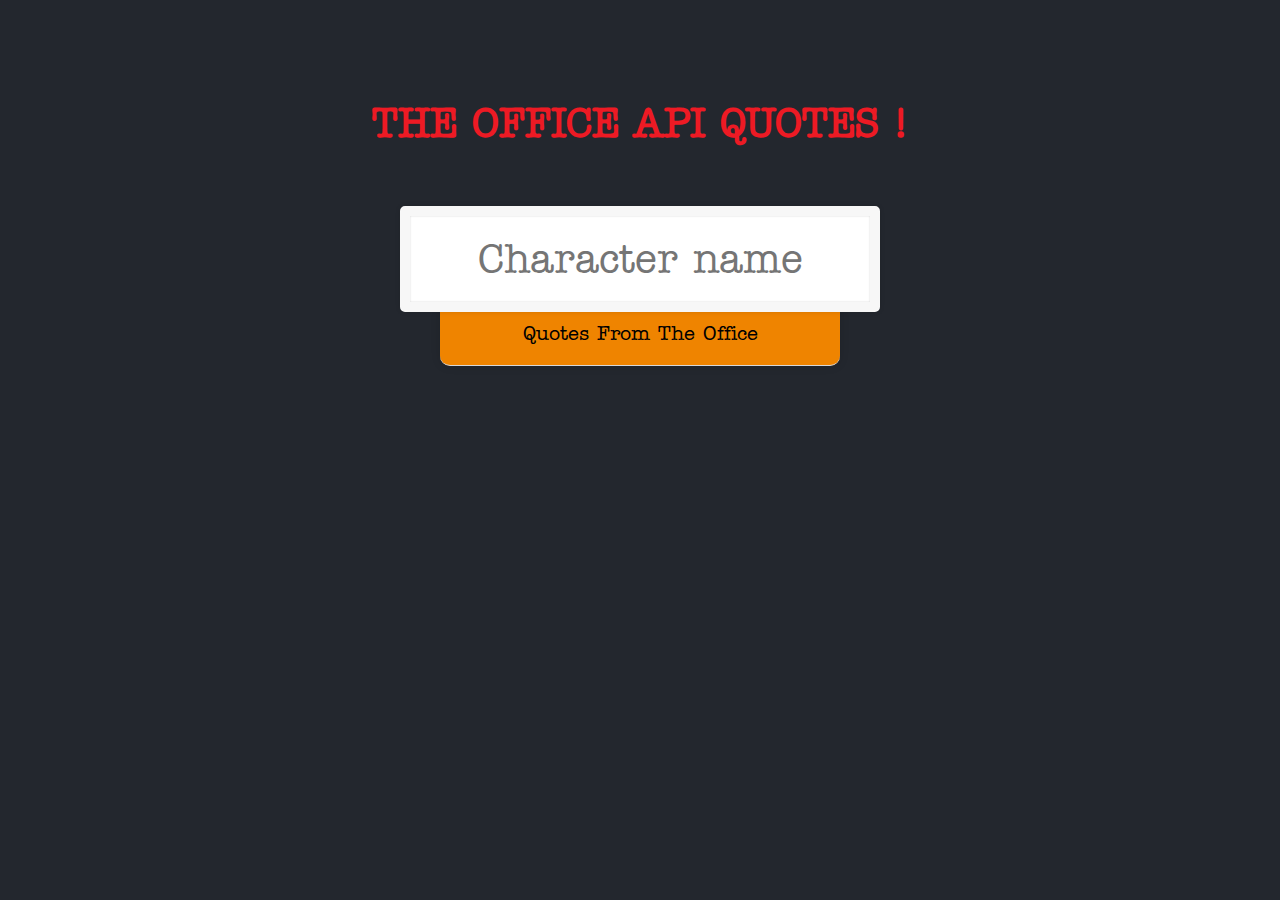
<file: index.html>
<!DOCTYPE html>
<html lang="fr">

<head>
  <meta charset="UTF-8">
  <meta http-equiv="X-UA-Compatible" content="IE=edge">
  <meta name="viewport" content="width=device-width, initial-scale=1.0">
  <!-- LINK CSS -->
  <link rel="stylesheet" href="./assets/style/normalize.css">
  <link rel="stylesheet" href="./assets/style/style.css">
  <link rel="icon" type="image/png" href="./assets/images/World-best-Boss.jpg" />
  <title>Api & Co</title>
</head>

<body>
  <!-- HEADER -->
  <!-- MAIN -->
  <h1>THE OFFICE API QUOTES !</h1>

  <form class="search-form">
    <input type="text" class="search" placeholder="Character name">
    <ul class="suggestions">
      <li id="theChosenOne">Quotes from the Office</li>
    </ul>
  </form>

  <!-- FOOTER -->

  <!-- SCRIPT -->
  <script src="./assets/script/script.js"></script>
</body>

</html>
</file>
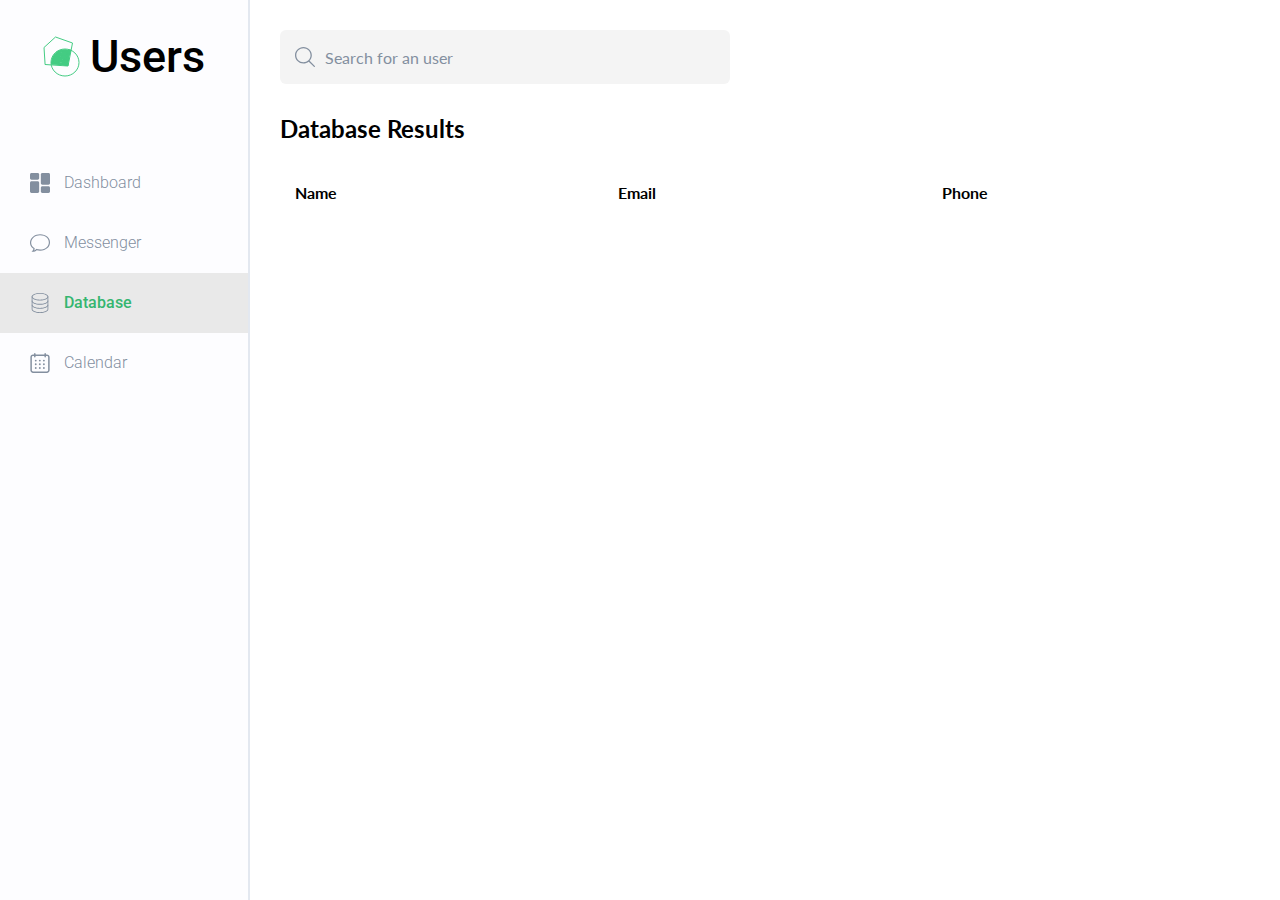
<file: DynamicSearchJS/FinishedFiles/index.html>
<!DOCTYPE html>
<html lang="fr">
  <head>
    <meta charset="UTF-8" />
    <meta http-equiv="X-UA-Compatible" content="IE=edge" />
    <meta name="viewport" content="width=device-width, initial-scale=1.0" />
    <title>Recherche d'utilisateurs</title>
    <link rel="stylesheet" href="style.css" />
    <link rel="preconnect" href="https://fonts.googleapis.com" />
    <link rel="preconnect" href="https://fonts.gstatic.com" crossorigin />
    <link
      href="https://fonts.googleapis.com/css2?family=Lato:wght@100;300;400;700;900&family=Roboto:wght@100;300;400;500;700;900&display=swap"
      rel="stylesheet"
    />
  </head>
  <body>

    <div class="global-container">

      <nav class="side-nav">
        <div class="nav-logo">
          <img src="images/logo.svg">
          <h1>Users</h1>
        </div>

        <a href="#" class="bloc-link">
          <img src="images/dashboard.svg">
          <span class="nav-links">Dashboard</span>
        </a>
        <a href="#" class="bloc-link">
          <img src="images/speech-bubble.svg">
          <span class="nav-links">Messenger</span>
        </a>
        <a href="#" class="bloc-link active">
          <img src="images/server.svg">
          <span class="nav-links">Database</span>
        </a>
        <a href="#" class="bloc-link">
          <img src="images/calendar.svg">
          <span class="nav-links">Calendar</span>
        </a>
      </nav>

      <main class="main-content">

        <div class="input-control">
          <label for="search">
            <img src="images/search.svg">
          </label>
          <input type="text" id="search" placeholder="Search for an user">
        </div>

        <h2 class="main-title">Database Results</h2>

        <div class="table">
          <h3 class="table-title">Name</h3>
          <h3 class="table-title">Email</h3>
          <h3 class="table-title">Phone</h3>
        </div>

        <div class="table-results">

        

        </div>

      </main>

    </div>



    <script src="script.js"></script>
  </body>
</html>
</file>
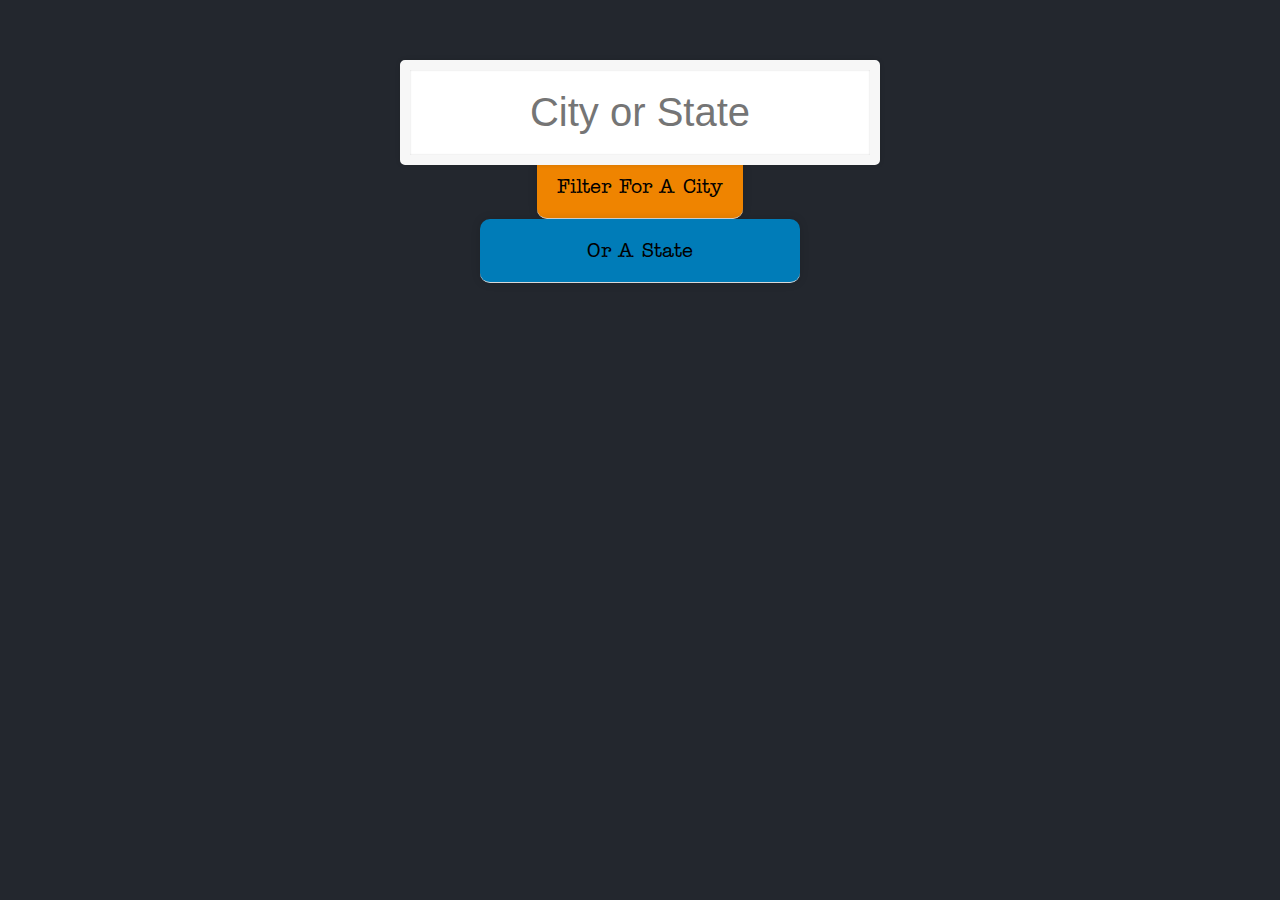
<file: index-FINISHED.html>
<!DOCTYPE html>
<html lang="en">

<head>
  <meta charset="UTF-8">
  <title>Type Ahead 👀</title>
  <link rel="stylesheet" href="./assets/style/style.css">
</head>

<body>

  <form class="search-form">
    <input type="text" class="search" placeholder="City or State">
    <ul class="suggestions">
      <li>Filter for a city</li>
      <li>or a state</li>
    </ul>
  </form>
  <script>
    const endpoint = 'https://gist.githubusercontent.com/Miserlou/c5cd8364bf9b2420bb29/raw/2bf258763cdddd704f8ffd3ea9a3e81d25e2c6f6/cities.json';

    const cities = [];
    fetch(endpoint)
      .then(blob => blob.json())
      .then(data => cities.push(...data));

    function findMatches(wordToMatch, cities) {
      return cities.filter(place => {
        // here we need to figure out if the city or state matches what was searched
        const regex = new RegExp(wordToMatch, 'gi');
        return place.city.match(regex) || place.state.match(regex)
      });
    }

    function numberWithCommas(x) {
      return x.toString().replace(/\B(?=(\d{3})+(?!\d))/g, ',');
    }

    function displayMatches() {
      const matchArray = findMatches(this.value, cities);
      const html = matchArray.map(place => {
        const regex = new RegExp(this.value, 'gi');
        const cityName = place.city.replace(regex, `<span class="hl">${this.value}</span>`);
        const stateName = place.state.replace(regex, `<span class="hl">${this.value}</span>`);
        return `
      <li>
        <span class="name">${cityName}, ${stateName}</span>
        <span class="population">${numberWithCommas(place.population)}</span>
      </li>
    `;
      }).join('');
      suggestions.innerHTML = html;
    }

    const searchInput = document.querySelector('.search');
    const suggestions = document.querySelector('.suggestions');

    searchInput.addEventListener('change', displayMatches);
    searchInput.addEventListener('keyup', displayMatches);

  </script>
</body>

</html>
</file>
<file: assets/style/style.css>
/*Généralité*/
/* FONT  */
@font-face {
  font-family: "ITC American Typewriter";
  src: url("./font/itc-american-typewriter-medium.otf");
}

html {
  box-sizing: border-box;
  background: rgb(35, 39, 46);
  font-family: "ITC American Typewriter";
  font-size: 20px;
  font-weight: 200;
  background-image: url("https://images.simonsaysstamp.com/images/products/1_326840_FS.png");
  background-repeat: no-repeat;
  background-size: cover;
  background-attachment: fixed;
}

*,
*:before,
*:after {
  box-sizing: inherit;
}

h1 {
  text-align: center;
  color: rgb(237, 26, 36);
  margin-top: 5rem;
}

input {
  width: 100%;
  padding: 20px;
}

.search-form {
  max-width: 400px;
  margin: 50px auto;
}

input.search {
  margin: 0;
  text-align: center;
  outline: 0;
  border: 10px solid #f7f7f7;
  width: 120%;
  left: -10%;
  position: relative;
  top: 10px;
  z-index: 2;
  border-radius: 5px;
  font-size: 40px;
  box-shadow: 0 0 5px rgba(0, 0, 0, 0.12), inset 0 0 2px rgba(0, 0, 0, 0.19);
}

.suggestions {
  margin: 0;
  padding: 0;
  position: relative;
  display: flex;
  flex-direction: column;
  justify-content: center;
  align-items: center;
  /* perspective: 20px; */
}

.suggestions li {
  background: white;
  list-style: none;
  border-bottom: 1px solid #d8d8d8;
  box-shadow: 0 0 10px rgba(0, 0, 0, 0.14);
  margin: 0;
  padding: 20px;
  transition: background 0.2s;
  display: flex;
  justify-content: center;
  text-transform: capitalize;
}

#theChosenOne {
  width: 100%;
}

.suggestions li:nth-child(even) {
  background-color: rgb(0, 124, 184);
  border-radius: 10px;
  width: 80%;
  /* transform: perspective(100px) rotateX(3deg) translateY(2px) scale(1); */
}

.suggestions li:nth-child(odd) {
  background-color: rgb(239, 132, 0);
  border-radius: 10px;
  /* transform: perspective(100px) rotateX(-3deg) translateY(3px); */
  /* background: linear-gradient(to top, #ffffff 0%, #EFEFEF 100%); */
  /* margin-left: 15%;
    margin-right: 5%; */
}

span.population {
  font-size: 15px;
}

.hl {
  background: #ffc600;
}

/*HEADER*/

/*MAIN*/

/*FOOTER*/
</file>
<file: DynamicSearchJS/FinishedFiles/style.css>
* {
  margin: 0;
  padding: 0;
  box-sizing: border-box;
}

body {
  background-color: #fff;
  font-family: "Roboto", sans-serif;
}

.global-container {
  display: grid;
  grid-template-columns: 250px 1fr;
}

/* Nav */
.side-nav {
  position: fixed;
  width: 250px;
  height: 100%;
  border-right: 2px solid #e3e8f0;
  background-color: #fdfdff;
}

.nav-logo {
  display: flex;
  justify-content: center;
  margin-bottom: 40px;
  cursor: pointer;
  padding: 30px;
}

.nav-logo h1 {
  margin-left: 10px;
  font-size: 45px;
  font-weight: 500;
}

.bloc-link {
  display: flex;
  font-weight: 300;
  color: #838f9f;
  text-decoration: none;
  padding: 20px 30px;
}
.bloc-link:hover {
  background: #f8f8f8;
}
.bloc-link img {
  width: 20px;
}
.nav-links {
  margin-left: 14px;
}
.bloc-link.active {
  background: #e9e9e9;
}
.bloc-link.active .nav-links {
  color: #35b670;
  font-weight: 500;
}

/* Main */

.main-content {
  grid-column: 2;
  padding: 30px;
}

.input-control {
  display: flex;
  align-items: center;
  max-width: 450px;
  background-color: #f4f4f4;
  border-radius: 6px;
  padding: 15px;
}

.input-control img {
  width: 20px;
  position: relative;
  top: 2px;
}

.input-control input {
  width: 100%;
  font-size: 18px;
  padding-left: 10px;
  outline: 0;
  border: 0;
  color: #000;
  background-color: #f4f4f4;
  font-family: "Lato", sans-serif;
}

.input-control input::placeholder {
  color: #838f9f;
  font-size: 16px;
}

.main-title {
  margin: 30px 0;
  font-family: "Lato", sans-serif;
}

/* Table */

.table {
  display: grid;
  grid-template-columns: repeat(3, 1fr);
}

.table-title {
  font-family: "Lato", sans-serif;
  font-size: 16px;
  padding: 10px 15px 20px;
}

.table-results {
  grid-column: 1 / -1;
}

.table-item {
  display: grid;
  grid-template-columns: repeat(3, 1fr);
  align-items: center;
  padding: 15px 10px;
  background-color: #fff;
}

.table-item:nth-child(odd) {
  background: #f1f9f6;
}

.container-img {
  display: flex;
  align-items: center;
}

.container-img img {
  width: 35px;
  border-radius: 999px;
  margin-right: 10px;
}

.table .container-img, p {
  padding: 0 15px;
}

/* Responsive */

@media screen and (max-width: 1000px) {
  .global-container{
    grid-template-columns: 1fr;
  }
  .side-nav {
    display: none;
  }
  .main-content {
    grid-column: 1;
  }
}
@media screen and (max-width: 700px) {
  .table {
    display: block;
  }
  .table-title {
    display: none;
  }
  .container-img {
    justify-content: center;
  }
  .table-item {
    grid-template-columns: 1fr;
    grid-auto-rows: 55px;
    margin-bottom: 50px;
    height: auto;
    text-align: center;
    box-shadow: 0 5px 10px rgba(
      0, 0, 0, 0.1);
  }
}
</file>
